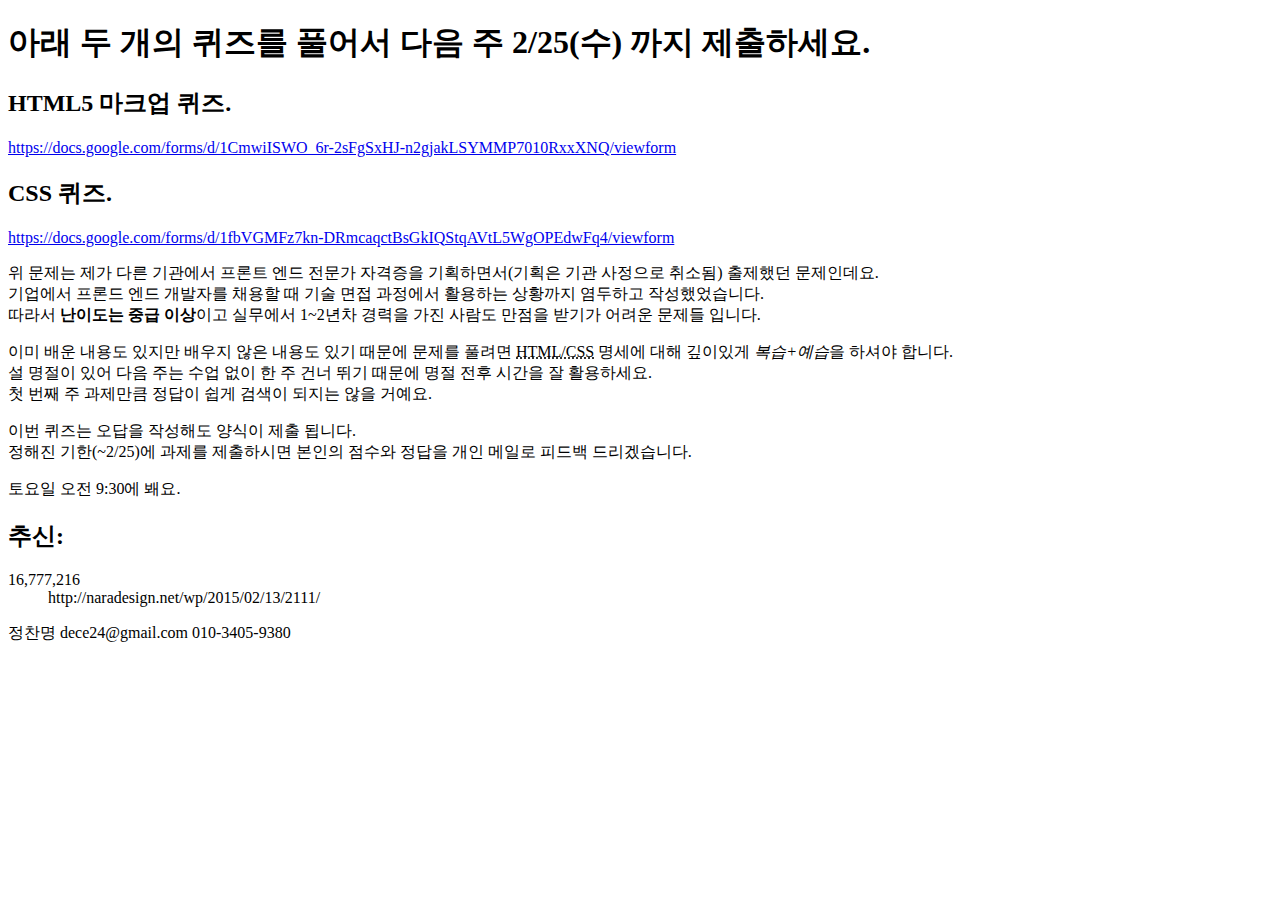
<file: 과제2.html>
<!DOCTYPE html>
<html>
<head>
	<title>css test</title>
    <meta http-equiv="Content-Type" content="text/html;charset=utf-8" >
</head>
<body>
	<header>
	<h1>아래 두 개의 퀴즈를 풀어서 다음 주 2/25(수) 까지 제출하세요.</h1>
	</header>

	<main>
	<article>
	<h2>HTML5 마크업 퀴즈.</h2>
	<a href="https://docs.google.com/forms/d/1CmwiISWO_6r-2sFgSxHJ-n2gjakLSYMMP7010RxxXNQ/viewform" target="_blank">https://docs.google.com/forms/d/1CmwiISWO_6r-2sFgSxHJ-n2gjakLSYMMP7010RxxXNQ/viewform</a>

	<h2>CSS 퀴즈.</h2>
	<a href="https://docs.google.com/forms/d/1fbVGMFz7kn-DRmcaqctBsGkIQStqAVtL5WgOPEdwFq4/viewform" target="_blank">https://docs.google.com/forms/d/1fbVGMFz7kn-DRmcaqctBsGkIQStqAVtL5WgOPEdwFq4/viewform</a>

	<p>위 문제는 제가 다른 기관에서 프론트 엔드 전문가 자격증을 기획하면서(기획은 기관 사정으로 취소됨) 출제했던 문제인데요.<br>
	기업에서 프론드 엔드 개발자를 채용할 때 기술 면접 과정에서 활용하는 상황까지 염두하고 작성했었습니다.<br>
	따라서 <strong>난이도는 중급 이상</strong>이고 실무에서 1~2년차 경력을 가진 사람도 만점을 받기가 어려운 문제들 입니다.</p>

	<p>이미 배운 내용도 있지만 배우지 않은 내용도 있기 때문에 문제를 풀려면 <abbr title=“Hyper Text Markup Language/Cascading Style Sheet">HTML/CSS</abbr> 명세에 대해 깊이있게 <em>복습+예습</em>을 하셔야 합니다.<br>
	설 명절이 있어 다음 주는 수업 없이 한 주 건너 뛰기 때문에 명절 전후 시간을 잘 활용하세요.<br>
	첫 번째 주 과제만큼 정답이 쉽게 검색이 되지는 않을 거예요.</p>

	<p>이번 퀴즈는 오답을 작성해도 양식이 제출 됩니다.<br>
	정해진 기한(~2/25)에 과제를 제출하시면 본인의 점수와 정답을 개인 메일로 피드백 드리겠습니다.</p>
	<p><time datetime=“2015-02-14T09:30">토요일 오전 9:30</time>에 봬요.</p>
	</article>
	</main>

	<aside>
		<h2>추신:</h2>
		<dl>
			<dt>16,777,216</dt>
			<dd><a> http://naradesign.net/wp/2015/02/13/2111/ </a></dd>
		</dl>
	</aside>

	<footer>
		<p>정찬명 dece24@gmail.com 010-3405-9380</p>
	</footer>

</body>
</html>
</file>
